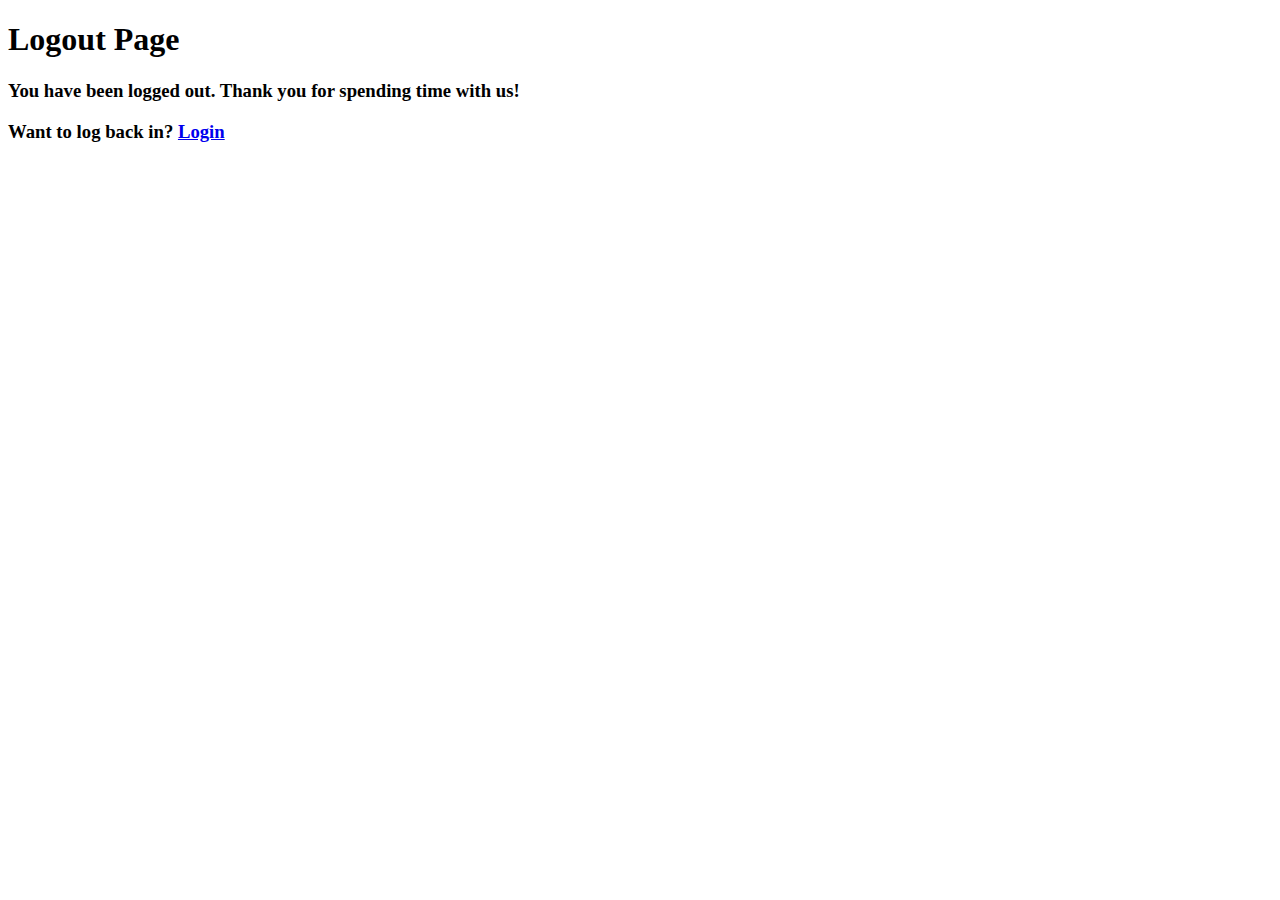
<file: auth_demos/templates/logout.html>
<!DOCTYPE html>
<html lang="en">
<head>
    <meta charset="UTF-8">
    <title>Title</title>
</head>
<body>
<h1>Logout Page</h1>
<h3>You have been logged out. Thank you for spending time with us!</h3>
<h3>Want to log back in? <a href="{% url 'login' %}">Login</a> </h3>
</body>
</html>
</file>
